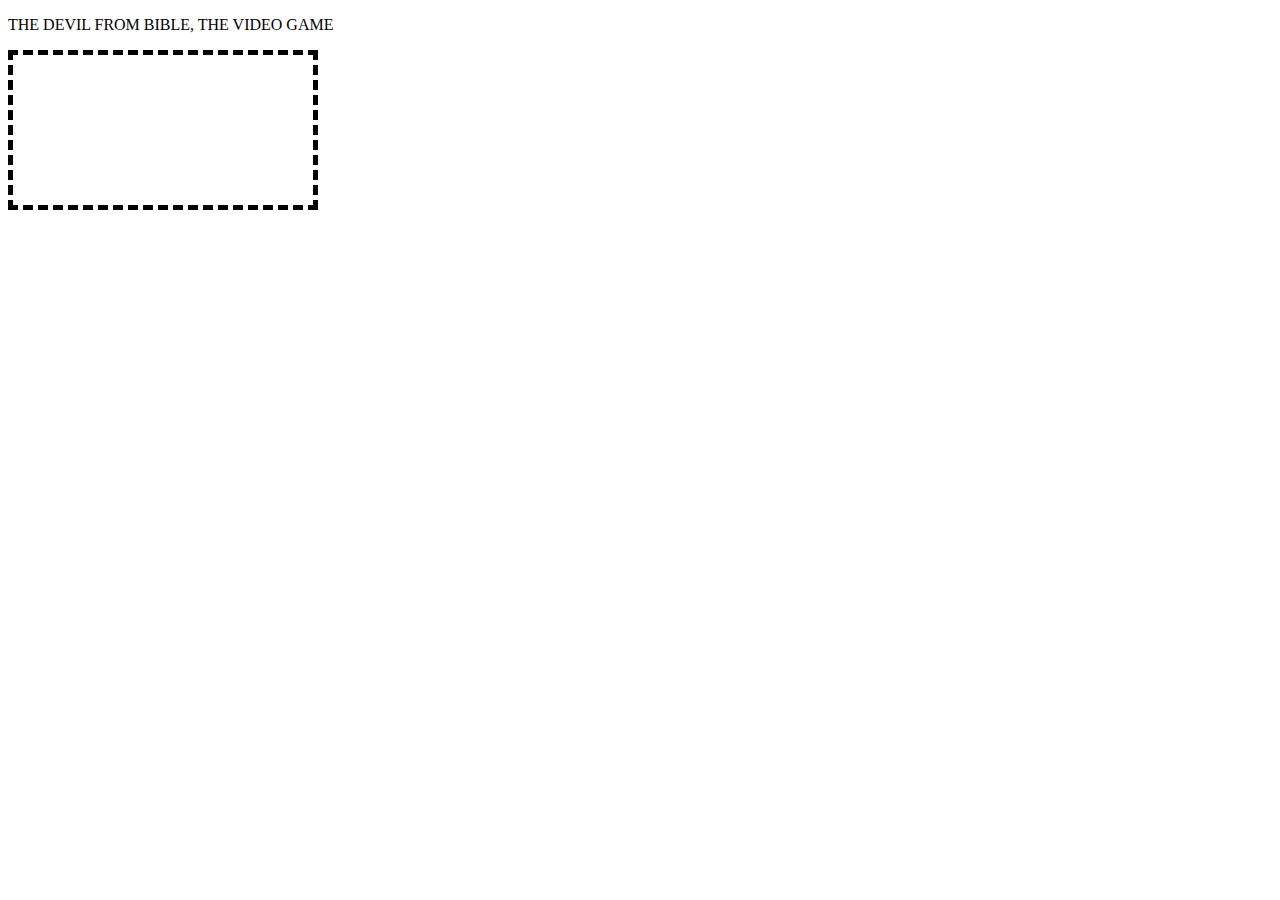
<file: index.html>
<!DOCTYPE html>
<html>
<head>
    <meta charset="UTF-8" />
    <title>HEYYYYYY SHADOW</title>
    <link rel="stylesheet" href="style.css">
</head>
<body>
    <p>THE DEVIL FROM BIBLE, THE VIDEO GAME</p>

    <canvas></canvas>

    <script src="main.js"></script>
</body>
</html>
</file>
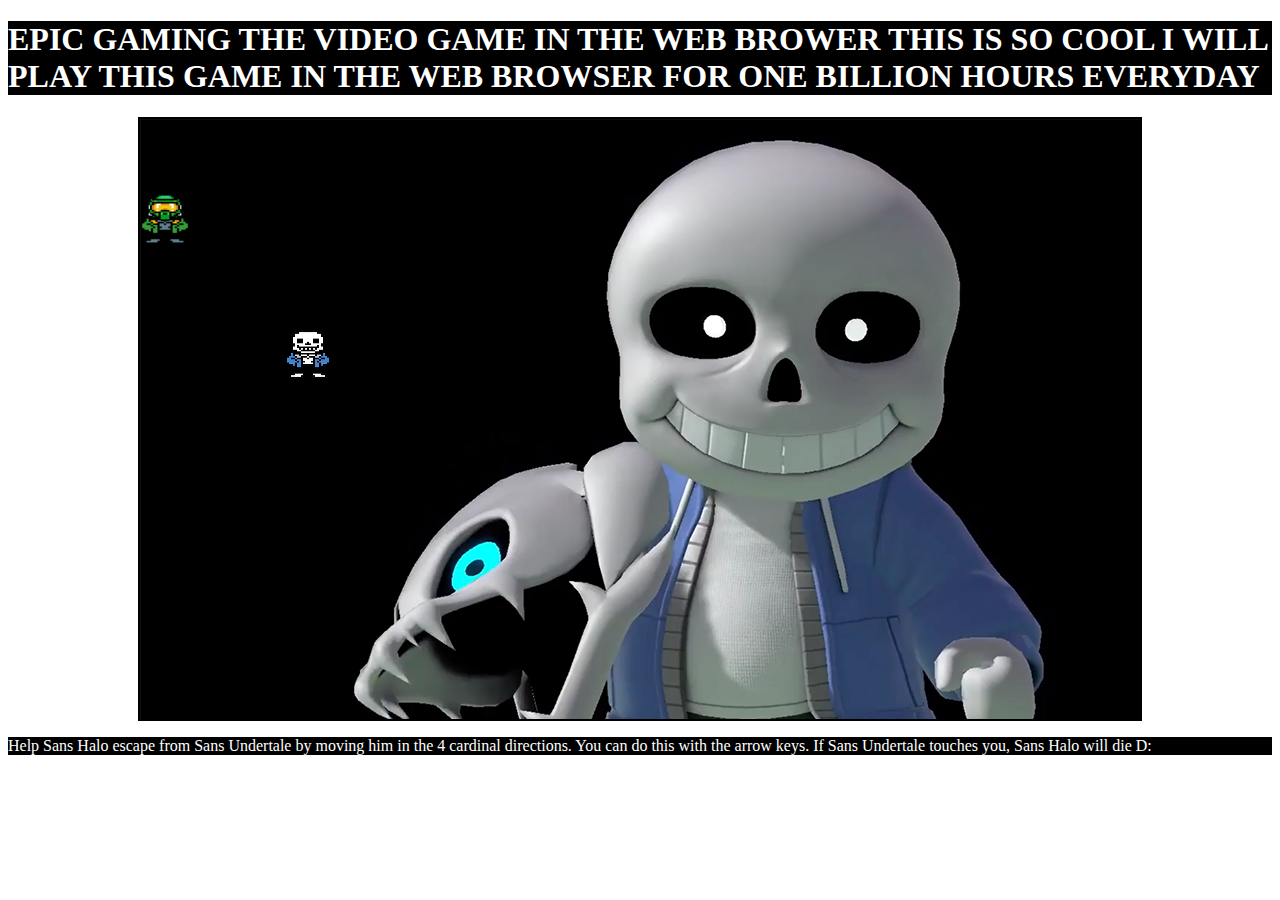
<file: Basic Example/GameLoop/index.html>
<!DOCTYPE html>
<html>
<head>
    <meta charset="UTF-8" />
    <title>HEYYYYYY SHADOW</title>
    <link rel="stylesheet" href="style.css">
</head>
<body>
    <h1>EPIC GAMING THE VIDEO GAME IN THE WEB BROWER THIS IS SO COOL I WILL PLAY THIS GAME IN THE WEB BROWSER FOR ONE BILLION HOURS EVERYDAY</h1>
    <div id = "gameContainer">
        <div id = "player"></div>
        <div id = "enemy"></div>
    </div>

    <p>Help Sans Halo escape from Sans Undertale by moving him in the 4 cardinal directions. You can do this with the arrow keys. If Sans Undertale touches you, Sans Halo will die D:</p>

    <script src="main.js"></script>
</body>
</html>
</file>
<file: style.css>
canvas {
    border: 5px dashed black;
}
</file>
<file: Basic Example/GameLoop/style.css>
#gameContainer{
    background-image: url("Resources/background.png");
    position: relative;
    width: 1000px;
    height: 600px;
    margin: 0 auto;
    border: 2px solid black;
}
#player{
    background-image: url("Resources/player.png");
    position: absolute;
    width: 50px;
    height: 50px;
    left: 0px;
    top: 75px;
}
#enemy{
    background-image: url("Resources/enemy.png");
    position: absolute;
    width: 50px;
    height: 50px;
    left: 0px;
    top: 150px;
}

body{
    background-image: url("https://static.wixstatic.com/media/e6f56d_a2b47380e8504300bfb2844e4a8a5159~mv2.gif");
    font-family: "Comic Sans MS";
}

h1{
    color: white;
    background-color: black;
}
p{
    color: white;
    background-color: black;
}
</file>
